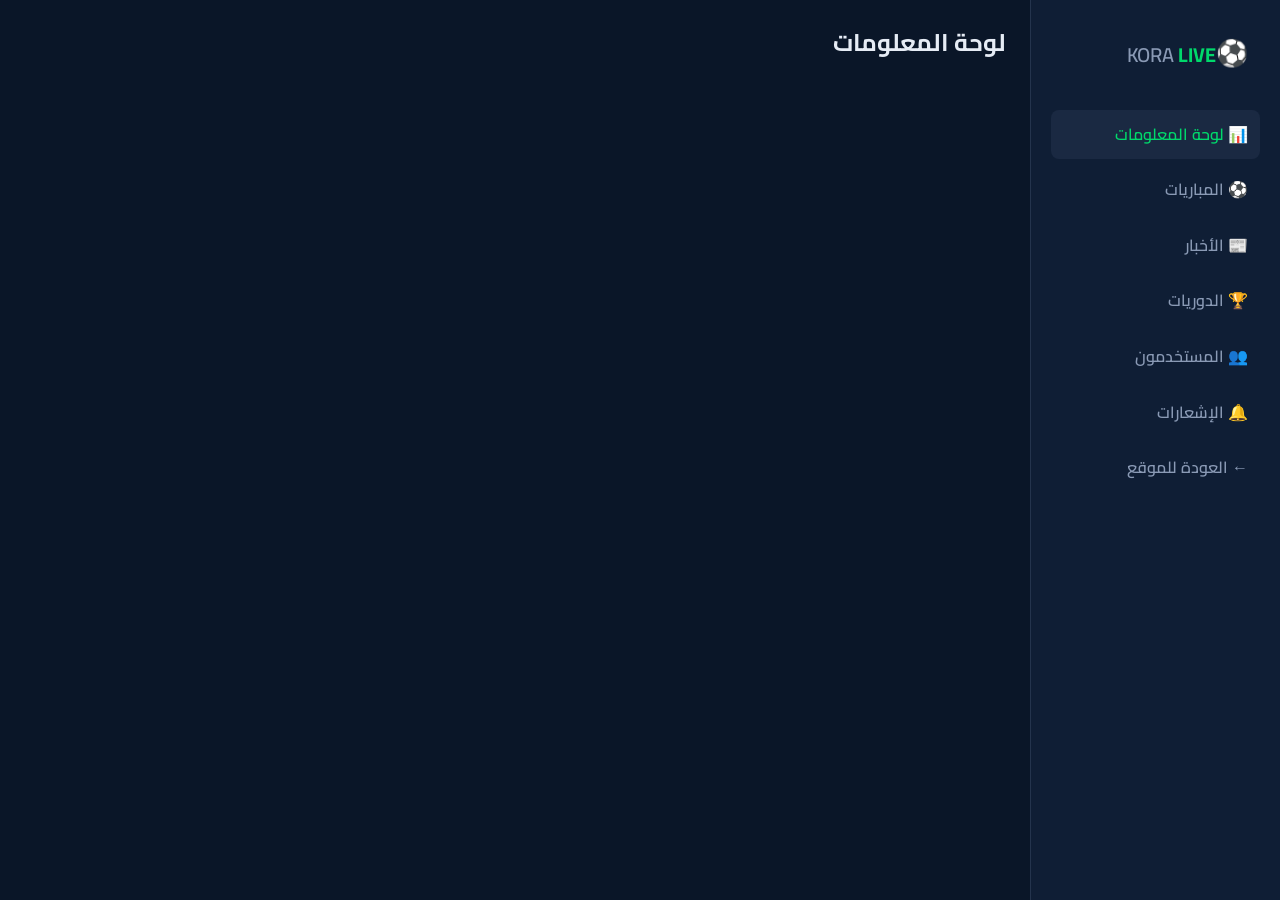
<file: admin.html>
<!DOCTYPE html>
<html lang="ar" dir="rtl">
<head>
  <meta charset="UTF-8">
  <title>لوحة التحكم - KORA LIVE</title>
  <link href="https://fonts.googleapis.com/css2?family=Cairo:wght@400;600;700;900&display=swap" rel="stylesheet">
  <link rel="stylesheet" href="css/style.css">
  <style>
    .admin-wrap { display:flex; min-height:100vh; }
    .sidebar { width:250px; background:var(--bg-2); border-left:1px solid var(--border); padding:20px; }
    .sidebar a { display:block; padding:12px; border-radius:8px; margin-bottom:6px; color:var(--text-muted); font-weight:600; }
    .sidebar a:hover, .sidebar a.active { background:var(--card); color:var(--primary); }
    .admin-main { flex:1; padding:24px; }
    .kpi-grid { display:grid; grid-template-columns:repeat(auto-fit,minmax(200px,1fr)); gap:16px; margin-bottom:24px; }
    .kpi { background:var(--card); padding:20px; border-radius:14px; border:1px solid var(--border); }
    .kpi-value { font-size:28px; font-weight:900; color:var(--primary); }
    .kpi-label { font-size:13px; color:var(--text-muted); }
    .admin-form { background:var(--card); padding:24px; border-radius:14px; max-width:640px; }
    .admin-form input, .admin-form select, .admin-form textarea {
      width:100%; padding:10px 14px; border-radius:10px; background:var(--bg-2);
      border:1px solid var(--border); color:var(--text); font-family:inherit; margin-bottom:12px;
    }
    .admin-form label { font-size:13px; color:var(--text-muted); font-weight:600; margin-bottom:4px; display:block; }
  </style>
</head>
<body>
  <div class="admin-wrap">
    <aside class="sidebar">
      <a href="index.html" class="logo" style="margin-bottom:24px">
        <span class="logo-icon">⚽</span><span class="logo-text">KORA <b>LIVE</b></span>
      </a>
      <a href="#dash" class="active" onclick="showTab('dash',this)">📊 لوحة المعلومات</a>
      <a href="#matches" onclick="showTab('matches',this)">⚽ المباريات</a>
      <a href="#news" onclick="showTab('news',this)">📰 الأخبار</a>
      <a href="#leagues" onclick="showTab('leagues',this)">🏆 الدوريات</a>
      <a href="#users" onclick="showTab('users',this)">👥 المستخدمون</a>
      <a href="#notif" onclick="showTab('notif',this)">🔔 الإشعارات</a>
      <a href="index.html">← العودة للموقع</a>
    </aside>

    <main class="admin-main">
      <!-- Dash -->
      <section id="tab-dash">
        <h2>لوحة المعلومات</h2>
        <div class="kpi-grid" id="kpis"></div>
      </section>

      <!-- Matches -->
      <section id="tab-matches" style="display:none">
        <h2>➕ إضافة مباراة</h2>
        <form class="admin-form" id="addMatchForm">
          <label>الفريق المضيف</label><input id="homeTeam" required>
          <label>الفريق الضيف</label><input id="awayTeam" required>
          <label>الدوري</label><input id="leagueName" required>
          <label>موعد المباراة</label><input type="datetime-local" id="startTime" required>
          <label>الحالة</label>
          <select id="matchStatus">
            <option value="upcoming">قادمة</option>
            <option value="live">مباشر</option>
            <option value="finished">انتهت</option>
          </select>
          <button class="btn" type="submit">حفظ المباراة</button>
        </form>
        <h2 style="margin-top:32px">📋 المباريات الحالية</h2>
        <div id="adminMatchesList"></div>
      </section>

      <!-- News -->
      <section id="tab-news" style="display:none">
        <h2>➕ إضافة خبر</h2>
        <form class="admin-form" id="addNewsForm">
          <label>العنوان</label><input id="newsTitle" required>
          <label>الوصف</label><textarea id="newsDesc" rows="3" required></textarea>
          <label>رابط الصورة (اختياري)</label><input id="newsImage">
          <label>المصدر</label><input id="newsSource" placeholder="مثال: BBC Sport">
          <button class="btn" type="submit">نشر الخبر</button>
        </form>
      </section>

      <!-- Leagues -->
      <section id="tab-leagues" style="display:none">
        <h2>➕ إضافة دوري</h2>
        <form class="admin-form" id="addLeagueForm">
          <label>اسم الدوري</label><input id="leagueNameInput" required>
          <label>الدولة</label><input id="leagueCountry">
          <label>رابط الشعار</label><input id="leagueLogo">
          <button class="btn" type="submit">إضافة</button>
        </form>
      </section>

      <!-- Users -->
      <section id="tab-users" style="display:none">
        <h2>👥 المستخدمون</h2>
        <div id="usersList">جارٍ التحميل...</div>
      </section>

      <!-- Notifications -->
      <section id="tab-notif" style="display:none">
        <h2>🔔 إرسال إشعار</h2>
        <form class="admin-form" id="notifForm">
          <label>العنوان</label><input id="notifTitle" required>
          <label>الرسالة</label><textarea id="notifBody" rows="3" required></textarea>
          <button class="btn" type="submit">إرسال للجميع</button>
        </form>
        <p style="color:var(--text-muted);font-size:13px;margin-top:12px">
          * يتطلب Cloud Function (منفصل) لإرسال FCM.
        </p>
      </section>
    </main>
  </div>

  <script type="module">
    import { auth, db } from './js/firebase-config.js';
    import { onAuthStateChanged } from "https://www.gstatic.com/firebasejs/10.7.1/firebase-auth.js";
    import {
      collection, addDoc, getDocs, query, orderBy, limit,
      serverTimestamp, doc, getDoc
    } from "https://www.gstatic.com/firebasejs/10.7.1/firebase-firestore.js";

    let currentUser = null;

    onAuthStateChanged(auth, async (user) => {
  if (!user) { location.href = 'login.html'; return; }
  
  // التحقق المباشر من الإيميل اللي طلبته
  if (user.email === 'Ali@gmail.com') {
    currentUser = user;
    loadKpis();
    loadMatches();
    loadUsers();
  } else {
    alert('ليس لديك صلاحية الدخول للوحة التحكم');
    location.href = 'index.html';
  }
});
      loadKpis();
      loadMatches();
      loadUsers();
    });

    window.showTab = (tab, el) => {
      document.querySelectorAll('main > section').forEach(s => s.style.display='none');
      document.getElementById('tab-'+tab).style.display='block';
      document.querySelectorAll('.sidebar a').forEach(a => a.classList.remove('active'));
      el.classList.add('active');
    };

    async function loadKpis() {
      const users = await getDocs(collection(db,'users'));
      const matches = await getDocs(collection(db,'matches'));
      const news = await getDocs(collection(db,'news'));
      document.getElementById('kpis').innerHTML = `
        <div class="kpi"><div class="kpi-value">${users.size}</div><div class="kpi-label">المستخدمون</div></div>
        <div class="kpi"><div class="kpi-value">${matches.size}</div><div class="kpi-label">المباريات</div></div>
        <div class="kpi"><div class="kpi-value">${news.size}</div><div class="kpi-label">الأخبار</div></div>
      `;
    }

    async function loadMatches() {
      const snap = await getDocs(query(collection(db,'matches'), orderBy('startTime','desc'), limit(20)));
      document.getElementById('adminMatchesList').innerHTML = snap.docs.map(d => {
        const m = d.data();
        return `<div class="match-row" style="margin-bottom:8px">
          <b>${m.homeTeam}</b> ضد <b>${m.awayTeam}</b>
          <span class="score-box">${m.homeScore??0}-${m.awayScore??0}</span>
          <button class="btn btn-outline" style="padding:4px 10px;font-size:12px"
            onclick="deleteMatch('${d.id}')">حذف</button>
        </div>`;
      }).join('') || '<div class="empty">لا توجد مباريات</div>';
    }

    async function loadUsers() {
      const snap = await getDocs(collection(db,'users'));
      document.getElementById('usersList').innerHTML = snap.docs.map(d => {
        const u = d.data();
        return `<div class="match-row" style="margin-bottom:8px">
          <b>${u.name || '—'}</b>
          <span style="color:var(--text-muted);font-size:13px">${u.email}</span>
          <span style="color:var(--primary);font-size:12px">${u.subscription||'free'}</span>
        </div>`;
      }).join('') || '<div class="empty">لا يوجد مستخدمون</div>';
    }

    // Add match
    document.getElementById('addMatchForm').addEventListener('submit', async (e) => {
      e.preventDefault();
      await addDoc(collection(db,'matches'), {
        homeTeam: homeTeam.value,
        awayTeam: awayTeam.value,
        leagueName: leagueName.value,
        startTime: new Date(startTime.value),
        matchStatus: matchStatus.value,
        homeScore: 0, awayScore: 0,
        createdAt: serverTimestamp()
      });
      e.target.reset(); loadMatches(); loadKpis();
      alert('✅ تمت إضافة المباراة');
    });

    // Add news
    document.getElementById('addNewsForm').addEventListener('submit', async (e) => {
      e.preventDefault();
      await addDoc(collection(db,'news'), {
        title: newsTitle.value,
        description: newsDesc.value,
        image: newsImage.value,
        source: newsSource.value,
        publishedAt: serverTimestamp()
      });
      e.target.reset(); loadKpis();
      alert('✅ تم نشر الخبر');
    });

    // Add league
    document.getElementById('addLeagueForm').addEventListener('submit', async (e) => {
      e.preventDefault();
      await addDoc(collection(db,'leagues'), {
        name: leagueNameInput.value,
        country: leagueCountry.value,
        logo: leagueLogo.value,
        season: new Date().getFullYear() + '/' + (new Date().getFullYear()+1)
      });
      e.target.reset();
      alert('✅ تمت إضافة الدوري');
    });

    // Delete match
    window.deleteMatch = async (id) => {
      if (!confirm('حذف المباراة؟')) return;
      const { deleteDoc } = await import("https://www.gstatic.com/firebasejs/10.7.1/firebase-firestore.js");
      await deleteDoc(doc(db,'matches',id));
      loadMatches();
    };

    // Notifications
    document.getElementById('notifForm').addEventListener('submit', (e) => {
      e.preventDefault();
      alert('⚠️ الإرسال يتطلب Cloud Function منشورًا (راجع توثيق Firebase).');
    });
  </script>
</body>
</html>
</file>
<file: css/style.css>
:root {
  --bg: #0a1628;
  --bg-2: #0f1e35;
  --card: #1a2942;
  --card-2: #223350;
  --primary: #00d96b;
  --primary-dark: #00a852;
  --secondary: #ffffff;
  --live: #ff2e4d;
  --text: #e6ecf5;
  --text-muted: #8a9ab5;
  --border: #24344d;
  --radius: 14px;
}

* { margin:0; padding:0; box-sizing:border-box; }
html { scroll-behavior:smooth; }
body {
  font-family: 'Cairo', sans-serif;
  background: var(--bg);
  color: var(--text);
  direction: rtl;
  line-height: 1.6;
  min-height:100vh;
}
a { color: inherit; text-decoration:none; }
img { max-width:100%; display:block; }
button { font-family:inherit; cursor:pointer; border:none; }

.container { max-width:1200px; margin:0 auto; padding:0 16px; }

/* Header */
.header {
  background: rgba(10,22,40,0.95);
  border-bottom: 1px solid var(--border);
  position: sticky; top:0; z-index:100;
  backdrop-filter: blur(10px);
}
.header-inner {
  display:flex; align-items:center; justify-content:space-between;
  height: 64px; gap:20px;
}
.logo { display:flex; align-items:center; gap:8px; font-size:20px; font-weight:700; }
.logo-icon { font-size:26px; }
.logo b { color: var(--primary); }
.nav { display:flex; gap:24px; }
.nav a { color: var(--text-muted); font-weight:600; font-size:14px; transition:0.2s; }
.nav a:hover, .nav a.active { color: var(--primary); }
.header-actions { display:flex; gap:8px; }
.icon-btn {
  background: var(--card); width:40px; height:40px; border-radius:50%;
  display:flex; align-items:center; justify-content:center;
  font-size:18px; transition:0.2s;
}
.icon-btn:hover { background: var(--card-2); }

/* Hero */
.hero {
  background: linear-gradient(135deg, #0f1e35 0%, #0a1628 60%, #123022 100%);
  padding: 60px 0;
  border-bottom: 1px solid var(--border);
  position: relative;
  overflow: hidden;
}
.hero::after {
  content:'⚽'; position:absolute; left:-30px; top:-30px;
  font-size:220px; opacity:0.04; transform:rotate(-15deg);
}
.hero h1 { font-size: clamp(28px, 5vw, 44px); margin-bottom:8px; }
.hero .accent { color: var(--primary); }
.hero p { color: var(--text-muted); font-size:16px; }

/* Sections */
.section { padding: 32px 0; }
.section-head {
  display:flex; justify-content:space-between; align-items:center;
  margin-bottom: 20px;
}
.section-head h2 { font-size:22px; }
.link { color: var(--primary); font-weight:600; font-size:14px; }

/* Match Cards */
.matches-grid {
  display:grid; grid-template-columns: repeat(auto-fill, minmax(300px, 1fr));
  gap:16px;
}
.match-card {
  background: var(--card); border-radius: var(--radius);
  padding:16px; border:1px solid var(--border);
  transition: 0.2s; cursor:pointer;
  display:flex; flex-direction:column; gap:12px;
}
.match-card:hover { transform: translateY(-3px); border-color: var(--primary); }
.match-league {
  font-size:12px; color: var(--text-muted); display:flex;
  justify-content:space-between; align-items:center;
}
.match-status {
  padding:2px 10px; border-radius:20px; font-size:11px; font-weight:700;
}
.status-live { background: var(--live); color:#fff; animation: pulse 1.5s infinite; }
.status-upcoming { background: var(--card-2); color: var(--text-muted); }
.status-finished { background: #333; color:#aaa; }
@keyframes pulse { 0%,100%{opacity:1;} 50%{opacity:0.6;} }

.match-teams {
  display:flex; justify-content:space-between; align-items:center; gap:10px;
}
.team { display:flex; flex-direction:column; align-items:center; gap:6px; flex:1; }
.team-logo {
  width:48px; height:48px; border-radius:50%;
  background: var(--card-2); display:flex; align-items:center; justify-content:center;
  font-size:20px; overflow:hidden;
}
.team-logo img { width:100%; height:100%; object-fit:cover; }
.team-name { font-size:13px; font-weight:600; text-align:center; }
.match-score {
  font-size:28px; font-weight:900; color: var(--primary);
  min-width:70px; text-align:center;
}
.match-time { text-align:center; font-size:12px; color: var(--text-muted); }

/* Matches List */
.matches-list { display:flex; flex-direction:column; gap:10px; }
.match-row {
  background: var(--card); border-radius: var(--radius);
  padding:14px 18px; display:flex; align-items:center; gap:16px;
  border:1px solid var(--border); cursor:pointer; transition:0.2s;
}
.match-row:hover { border-color: var(--primary); }
.match-row .team-inline { display:flex; align-items:center; gap:8px; flex:1; font-weight:600; }
.match-row .team-inline.away { justify-content:flex-end; }
.match-row .mini-logo {
  width:32px; height:32px; border-radius:50%; background: var(--card-2);
  display:flex; align-items:center; justify-content:center; font-size:14px;
}
.match-row .score-box {
  background: var(--bg-2); padding:6px 16px; border-radius:8px;
  font-weight:900; color: var(--primary); min-width:70px; text-align:center;
}

/* News */
.news-grid {
  display:grid; grid-template-columns: repeat(auto-fill, minmax(280px, 1fr));
  gap:16px;
}
.news-card {
  background: var(--card); border-radius: var(--radius);
  overflow:hidden; border:1px solid var(--border);
  transition:0.2s; cursor:pointer;
}
.news-card:hover { transform: translateY(-3px); }
.news-img {
  height:170px; background: var(--card-2); display:flex;
  align-items:center; justify-content:center; font-size:40px; overflow:hidden;
}
.news-img img { width:100%; height:100%; object-fit:cover; }
.news-body { padding:14px; }
.news-body h3 { font-size:15px; margin-bottom:6px; line-height:1.5; }
.news-body p { font-size:12px; color: var(--text-muted); }
.news-meta { font-size:11px; color: var(--text-muted); margin-top:8px; }

/* Leagues Row */
.leagues-row {
  display:flex; gap:12px; overflow-x:auto; padding-bottom:8px;
}
.league-chip {
  background: var(--card); border:1px solid var(--border);
  padding:12px 20px; border-radius: var(--radius);
  white-space:nowrap; display:flex; align-items:center; gap:10px;
  transition:0.2s; cursor:pointer;
}
.league-chip:hover { border-color: var(--primary); }
.league-chip .lg-logo { font-size:22px; }

/* Ad banner */
.ad-banner {
  background: linear-gradient(135deg, var(--card), var(--card-2));
  border:2px dashed var(--border); border-radius: var(--radius);
  padding:24px; text-align:center; color: var(--text-muted);
  margin: 24px 0; font-size:14px;
}

/* Skeleton */
.skeleton {
  height:180px; background: linear-gradient(90deg, var(--card) 25%, var(--card-2) 50%, var(--card) 75%);
  background-size:200% 100%; animation: shimmer 1.5s infinite; border-radius: var(--radius);
}
@keyframes shimmer { 0%{background-position:200% 0;} 100%{background-position:-200% 0;} }

/* Footer */
.footer {
  background: var(--bg-2); border-top:1px solid var(--border);
  padding:24px 0; margin-top:40px; text-align:center;
  color: var(--text-muted); font-size:13px;
}
.footer-links { display:flex; justify-content:center; gap:20px; margin-top:8px; }
.footer-links a:hover { color: var(--primary); }

/* Buttons */
.btn {
  background: var(--primary); color:#001a0c; font-weight:700;
  padding:10px 22px; border-radius:10px; transition:0.2s;
}
.btn:hover { background: var(--primary-dark); }
.btn-outline {
  background:transparent; color: var(--primary);
  border:2px solid var(--primary);
}

/* Empty state */
.empty {
  text-align:center; padding:40px; color: var(--text-muted);
  background: var(--card); border-radius: var(--radius);
}

/* Mobile */
@media (max-width: 768px) {
  .nav { display:none; }
  .hero { padding:40px 0; }
  .matches-grid { grid-template-columns:1fr; }
  .match-row { flex-wrap:wrap; gap:10px; }
}

/* Toast */
.toast {
  position:fixed; bottom:20px; right:20px; background: var(--card);
  border:1px solid var(--primary); color: var(--text); padding:14px 22px;
  border-radius:10px; z-index:9999; animation: slideIn 0.3s;
}
@keyframes slideIn { from{transform:translateX(120%);} to{transform:translateX(0);} }
</file>
